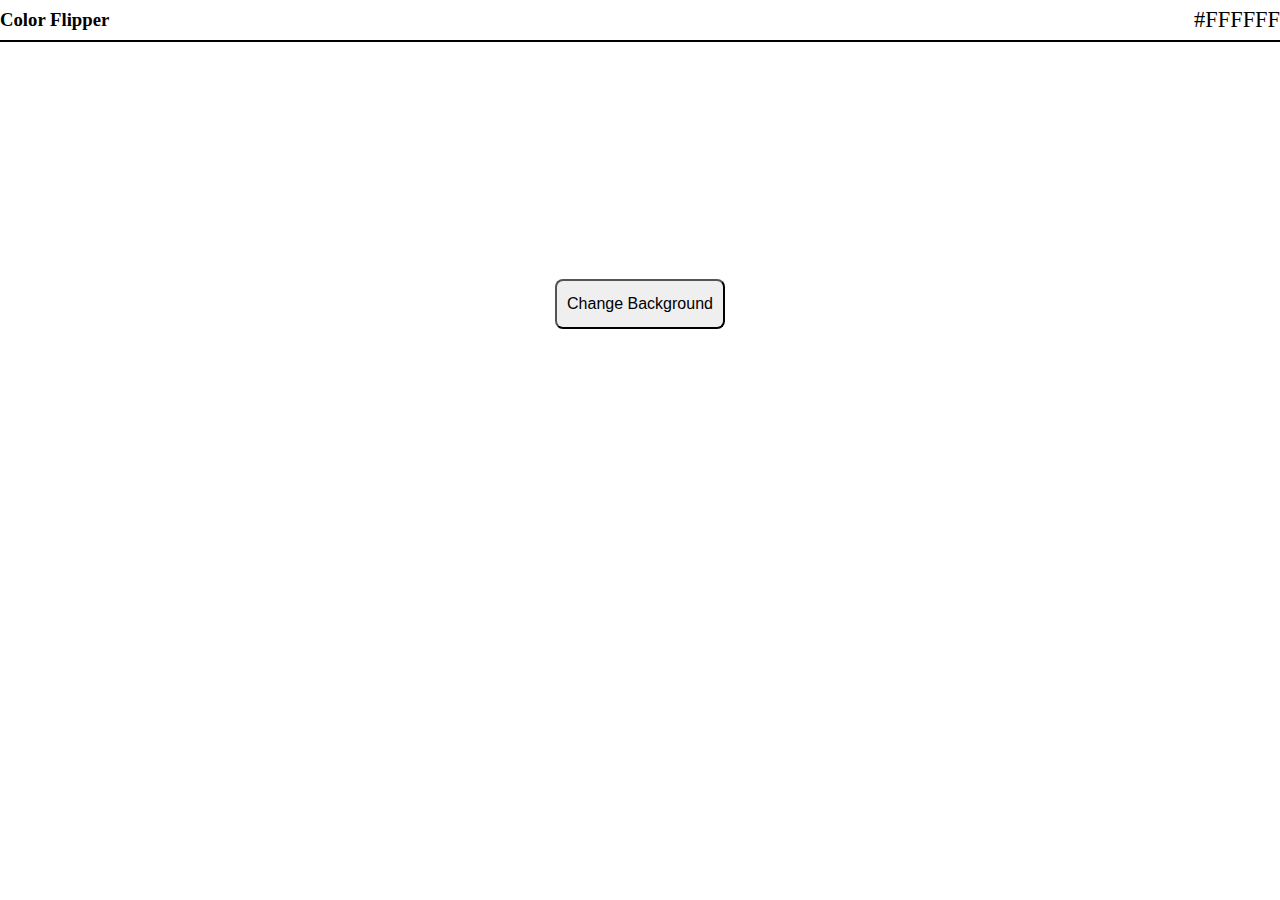
<file: index.html>
<!DOCTYPE html>
<html lang="en">
<head>
    <meta charset="UTF-8">
    <meta name="viewport" content="width=device-width, initial-scale=1.0">
    <title>color flipper</title>
    <link rel="stylesheet" href="style.css">
</head>
<body>
    <section id="main">
          <div id="container">
                 <h3>Color Flipper</h3>
          </div>
          <div id="container1">
              <p>#FFFFFF</p>
          </div>
    </section>
    <div id="button">
          <button>Change Background</button>
    </div>

    <script src="script.js"></script>
</body>
</html>
</file>
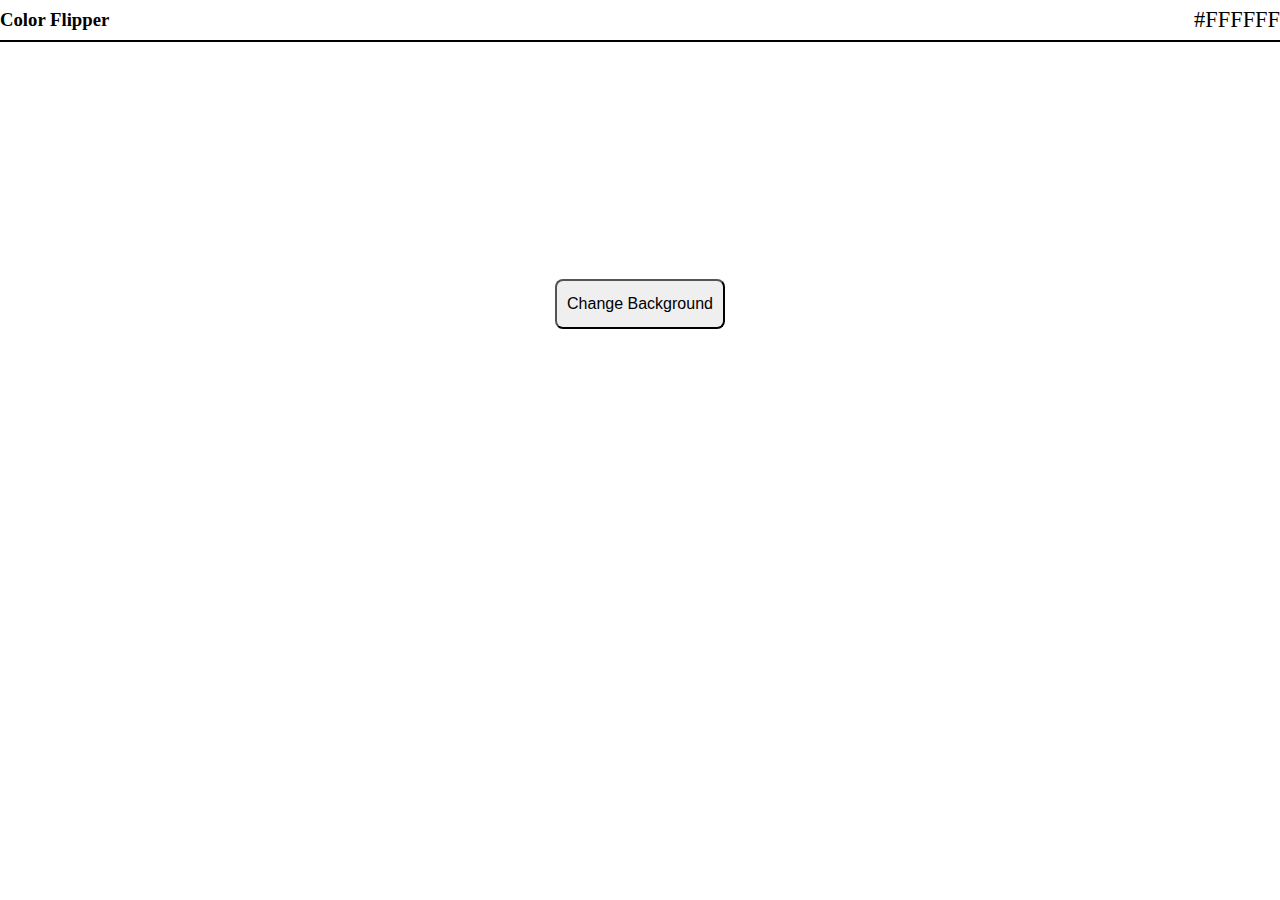
<file: flipper.html>
<!DOCTYPE html>
<html lang="en">
<head>
    <meta charset="UTF-8">
    <meta name="viewport" content="width=device-width, initial-scale=1.0">
    <title>color flipper</title>
    <link rel="stylesheet" href="style.css">
</head>
<body>
    <section id="main">
          <div id="container">
                 <h3>Color Flipper</h3>
          </div>
          <div id="container1">
              <p>#FFFFFF</p>
          </div>
    </section>
    <div id="button">
          <button>Change Background</button>
    </div>

    <script src="index.js"></script>
</body>
</html>
</file>
<file: style.css>
*
{
    margin: 0px;
    padding: 0px;
    box-sizing: border-box;
}
#main
{
   display: flex;
   border-bottom: 2px solid;
}
#container
{
  
    height: 40px;
    width: 50%;
    display: flex;
    justify-content: flex-start;
    align-items: center;
}
#container1
{

height: 40px;
width: 50%;
display: flex;
justify-content: flex-end;
align-items: center;
font-size: 1.4rem;
}
#button
{
   
    height: 523px;
    display: flex;
    justify-content: center;
    align-items: center;
}
#button button
{
    height: 50px;
    width: 170px;
    font-size: 1rem;
    border-radius: 8px;
}
#button button:hover
{
    cursor: pointer;
    
}
</file>
